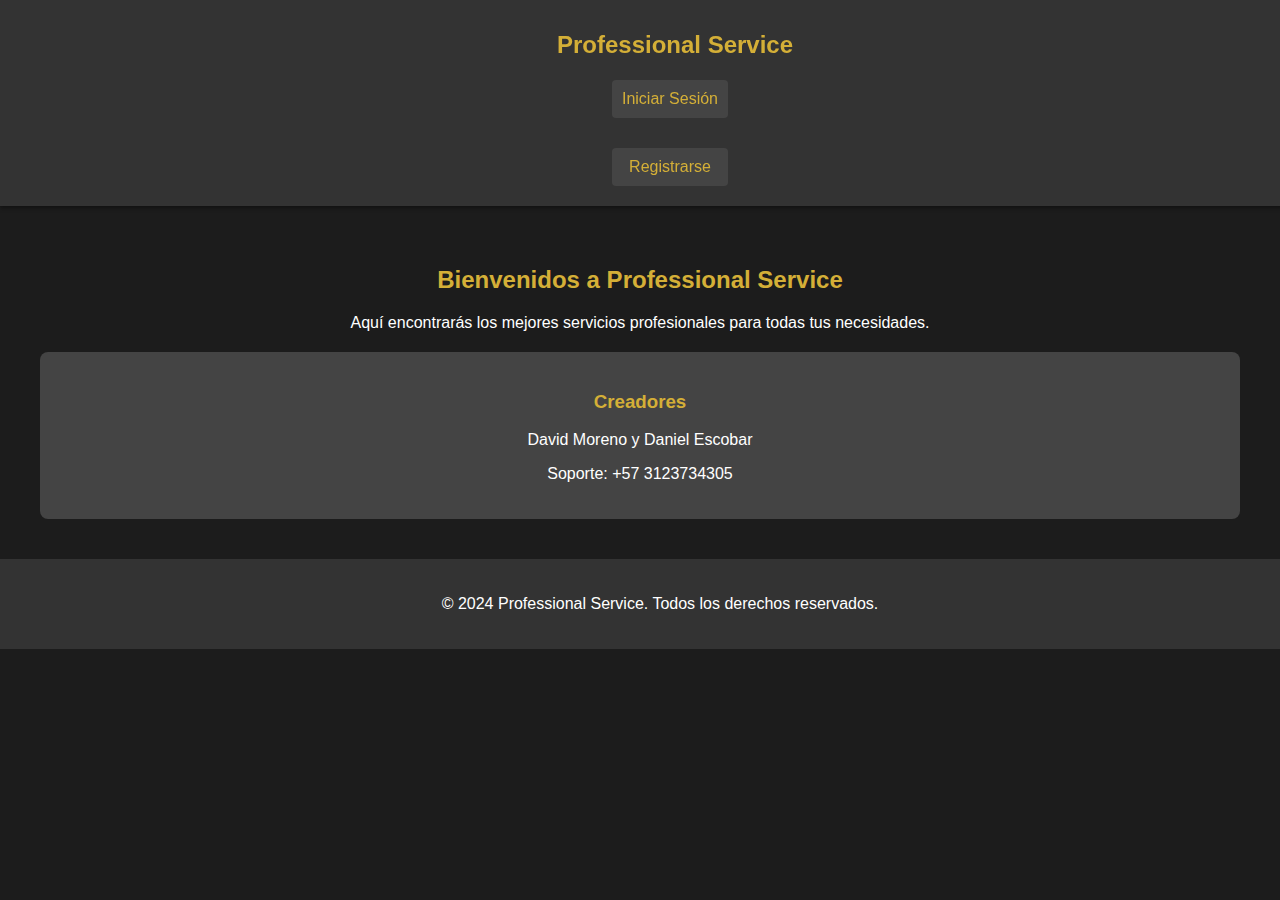
<file: Index.html>
<!DOCTYPE html>
<html lang="es">
<head>
    <meta charset="UTF-8">
    <meta name="viewport" content="width=device-width, initial-scale=1.0">
    <title>Professional Service</title>
    <link rel="stylesheet" href="style.css">
</head>
<body>
    <header>
        <div class="logo">
            
            <h1>Professional Service</h1>
        </div>
        <nav>
            <ul>
                <li><a href="login.html">Iniciar Sesión</a></li>
                <li><a href="register.html">Registrarse</a></li>
            </ul>
        </nav>
    </header>

    <section class="main-content">
        <h2>Bienvenidos a Professional Service</h2>
        <p>Aquí encontrarás los mejores servicios profesionales para todas tus necesidades.</p>
        <div class="info">
            <h3>Creadores</h3>
            <p>David Moreno y Daniel Escobar</p>
            <p>Soporte: +57 3123734305</p>
        </div>
    </section>

    <footer>
        <p>&copy; 2024 Professional Service. Todos los derechos reservados.</p>
    </footer>
</body>
</html>
</file>
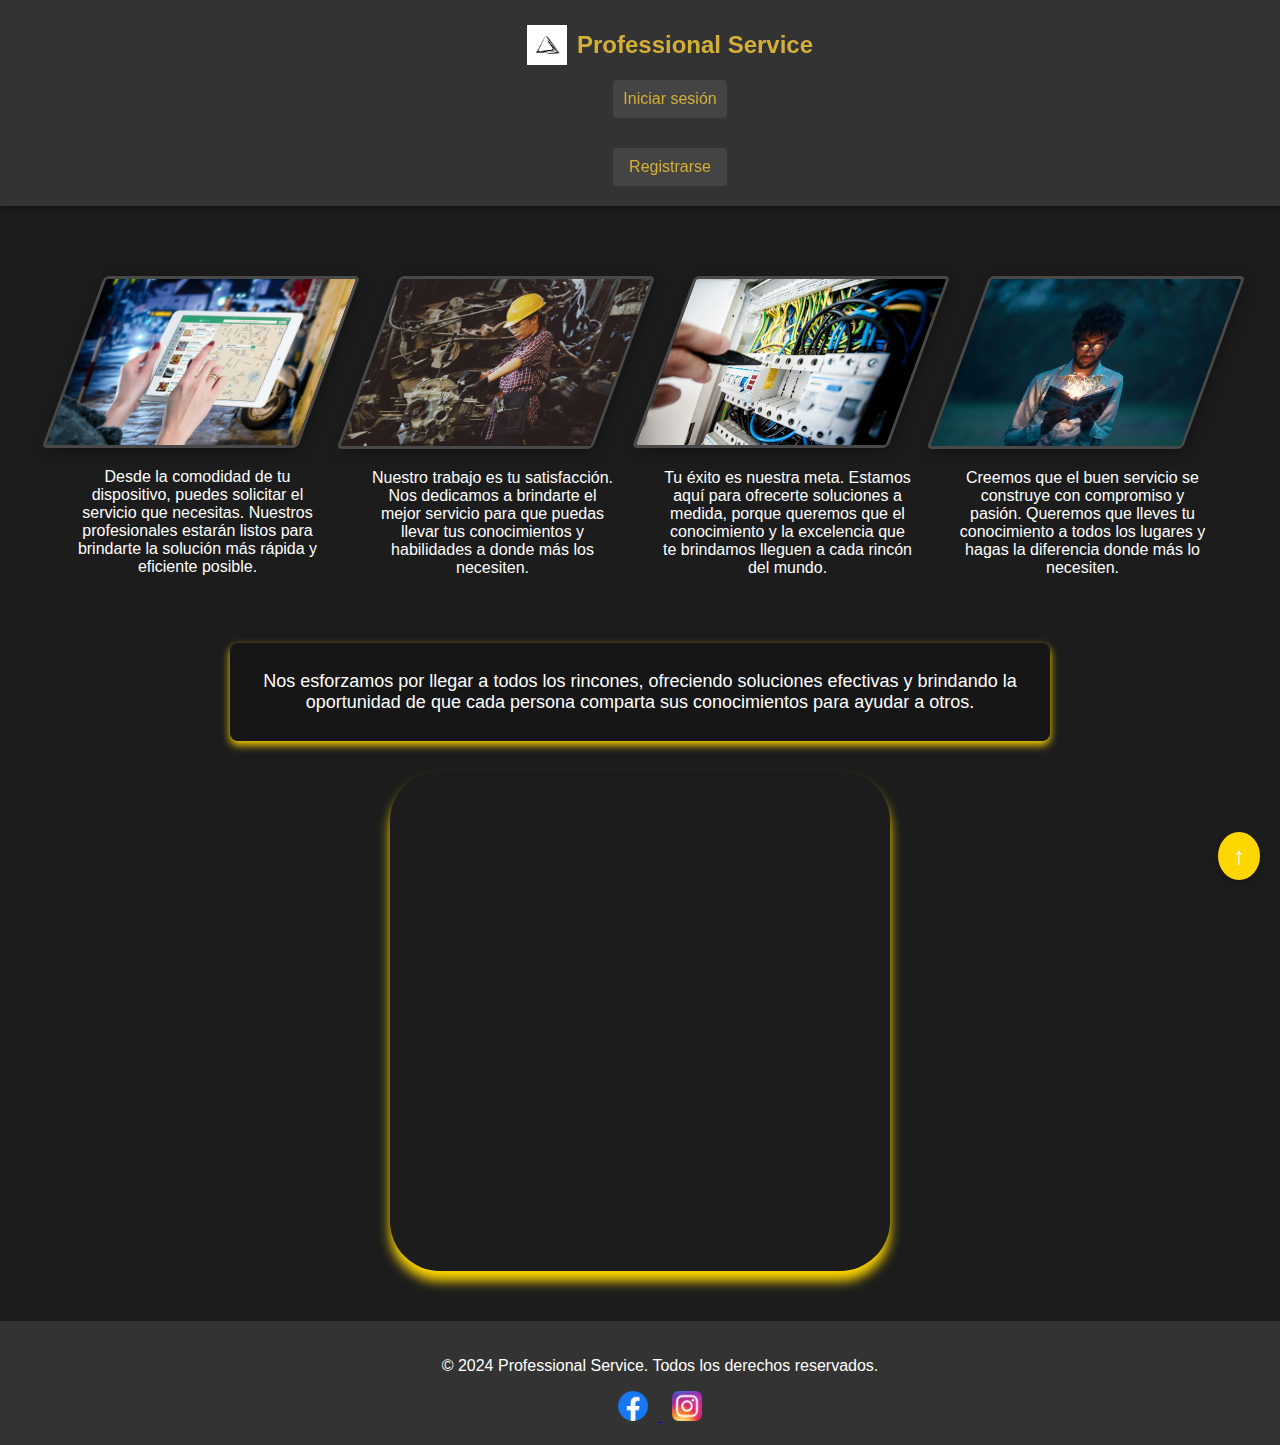
<file: index.html>
<!DOCTYPE html>
<html lang="es">
<head>
    <meta charset="UTF-8">
    <meta name="viewport" content="width=device-width, initial-scale=1.0">
    <title>Professional Service</title>
    <link rel="stylesheet" href="style.css">
</head>
<body>
    <header>
        <div class="logo">
            <img src="Imagenes/Logo.jpeg" alt="Logo" class="logo-img">
            <h1>Professional Service</h1>
        </div>
        <nav>
            <ul>
                <li><a href="login.html">Iniciar sesión</a></li>
                <li><a href="register.html">Registrarse</a></li>
            </ul>
        </nav>
    </header>

    <main class="main-content">
        <section class="gallery">
            <div class="image-container">
                <img src="Imagenes/Solicitud.jpg" alt="Descripción de imagen 1" class="parallelogram-img">
                <p class="image-description">Desde la comodidad de tu dispositivo, puedes solicitar el servicio que necesitas.
                     Nuestros profesionales estarán listos para brindarte la solución más rápida y eficiente posible.
                </p>
            </div>
            <div class="image-container">
                <img src="Imagenes/Mecanica.jpg" alt="Descripción de imagen 2" class="parallelogram-img">
                <p class="image-description">Nuestro trabajo es tu satisfacción. 
                    Nos dedicamos a brindarte el mejor servicio para que puedas 
                    llevar tus conocimientos y habilidades a donde más los necesiten.</p>
            </div>
            <div class="image-container">
                <img src="Imagenes/Electricidad.jpg" alt="Descripción de imagen 3" class="parallelogram-img">
                <p class="image-description">Tu éxito es nuestra meta.
                     Estamos aquí para ofrecerte soluciones a medida, 
                     porque queremos que el conocimiento y la excelencia que te brindamos
                      lleguen a cada rincón del mundo.</p>
            </div>
            <div class="image-container">
                <img src="Imagenes/Conocimiento.jpg" alt="Descripción de imagen 3" class="parallelogram-img">
                <p class="image-description">Creemos que el buen servicio se construye con compromiso y pasión. 
                    Queremos que lleves tu conocimiento a todos los lugares 
                    y hagas la diferencia donde más lo necesiten.</p>
            </div>
        </section>
        <!-- Frase de compromiso -->
<div class="commitment-phrase">
    <p>Nos esforzamos por llegar a todos los rincones, ofreciendo soluciones efectivas y brindando la oportunidad de que cada persona comparta sus conocimientos para ayudar a otros.</p>
</div>

<!-- Contenedor del mapa debajo de la frase -->
<div class="map-container">
    <iframe 
        src="https://www.google.com/maps/embed?pb=!1m18!1m12!1m3!1d3153.288097164859!2d-122.4194155!3d37.7749295!2m3!1f0!2f0!3f0!3m2!1i1024!2i768!4f13.1!3m3!1m2!1s0x8085808b640f2ff5%3A0x4fbc5a32f9f2f4b3!2sSan%20Francisco%2C%20CA%2C%20USA!5e0!3m2!1sen!2sus!4v1630267303835!5m2!1sen!2sus" 
        width="600" 
        height="450" 
        style="border:0;" 
        allowfullscreen="" 
        loading="lazy">
    </iframe>

</div>

<!--<div class="testimonials">
    <h2>Nuestros Clientes Opinan</h2>
    <div class="testimonial-card">
        <p>“Excelente servicio, rápido y confiable. ¡Muy recomendado!”</p>
        <h4>- Juan Pérez</h4>
    </div>
    <div class="testimonial-card">
        <p>“Gracias a esta plataforma, encontré el servicio que necesitaba sin problemas.”</p>
        <h4>- María García</h4>
    </div> -->

</div>

<a href="#" class="back-to-top">↑</a>


    </main>

    <footer>
        <p>© 2024 Professional Service. Todos los derechos reservados.</p>
        <div class="social-icons">
            <a href="https://www.facebook.com/profile.php?id=100009079445041&mibextid=ZbWKwL" target="_blank">
                <img src="Imagenes/Facebook_Logo.png" alt="Facebook">
            </a>
            <a href="https://www.instagram.com/dago_des1/profilecard/?igsh=MWlkMHRtNnI1dGFscA==" target="_blank">
                <img src="Imagenes/Instagram_icon.png" alt="Instagram">
            </a>
        </div>
    </footer>
    

</body>
</html>
</file>
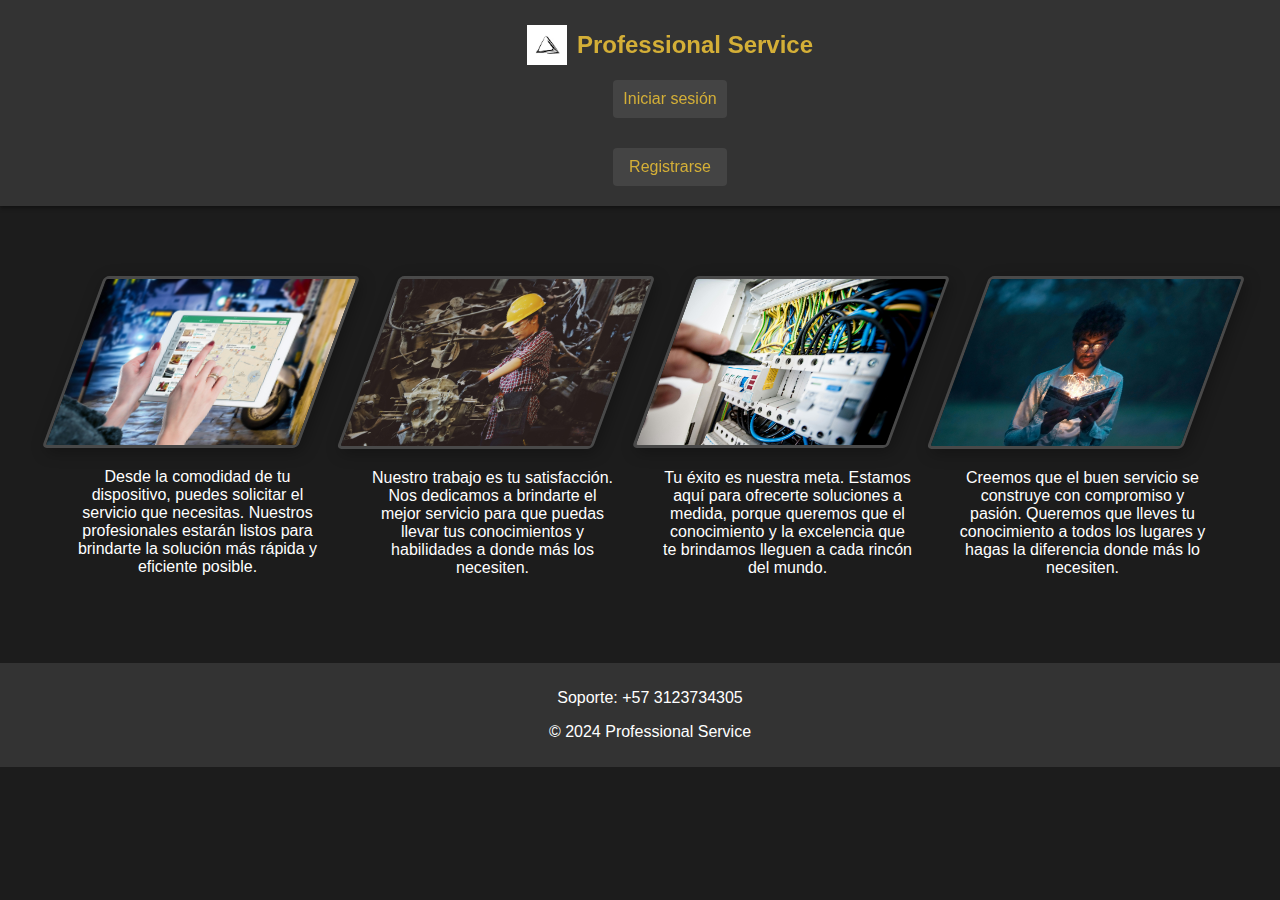
<file: ProfessionalService/Index.html>
<!DOCTYPE html>
<html lang="es">
<head>
    <meta charset="UTF-8">
    <meta name="viewport" content="width=device-width, initial-scale=1.0">
    <title>Professional Service</title>
    <link rel="stylesheet" href="style.css">
</head>
<body>
    <header>
        <div class="logo">
            <img src="Imagenes/Logo.jpeg" alt="Logo" class="logo-img">
            <h1>Professional Service</h1>
        </div>
        <nav>
            <ul>
                <li><a href="login.html">Iniciar sesión</a></li>
                <li><a href="register.html">Registrarse</a></li>
            </ul>
        </nav>
    </header>

    <main class="main-content">
        <section class="gallery">
            <div class="image-container">
                <img src="Imagenes/Solicitud.jpg" alt="Descripción de imagen 1" class="parallelogram-img">
                <p class="image-description">Desde la comodidad de tu dispositivo, puedes solicitar el servicio que necesitas.
                     Nuestros profesionales estarán listos para brindarte la solución más rápida y eficiente posible.
                </p>
            </div>
            <div class="image-container">
                <img src="Imagenes/Mecanica.jpg" alt="Descripción de imagen 2" class="parallelogram-img">
                <p class="image-description">Nuestro trabajo es tu satisfacción. 
                    Nos dedicamos a brindarte el mejor servicio para que puedas 
                    llevar tus conocimientos y habilidades a donde más los necesiten.</p>
            </div>
            <div class="image-container">
                <img src="Imagenes/Electricidad.jpg" alt="Descripción de imagen 3" class="parallelogram-img">
                <p class="image-description">Tu éxito es nuestra meta.
                     Estamos aquí para ofrecerte soluciones a medida, 
                     porque queremos que el conocimiento y la excelencia que te brindamos
                      lleguen a cada rincón del mundo.</p>
            </div>
            <div class="image-container">
                <img src="Imagenes/Conocimiento.jpg" alt="Descripción de imagen 3" class="parallelogram-img">
                <p class="image-description">Creemos que el buen servicio se construye con compromiso y pasión. 
                    Queremos que lleves tu conocimiento a todos los lugares 
                    y hagas la diferencia donde más lo necesiten.</p>
            </div>
        </section>
    </main>

    <footer>
        <p>Soporte: +57 3123734305</p>
        <p>&copy; 2024 Professional Service</p>
    </footer>
</body>
</html>
</file>
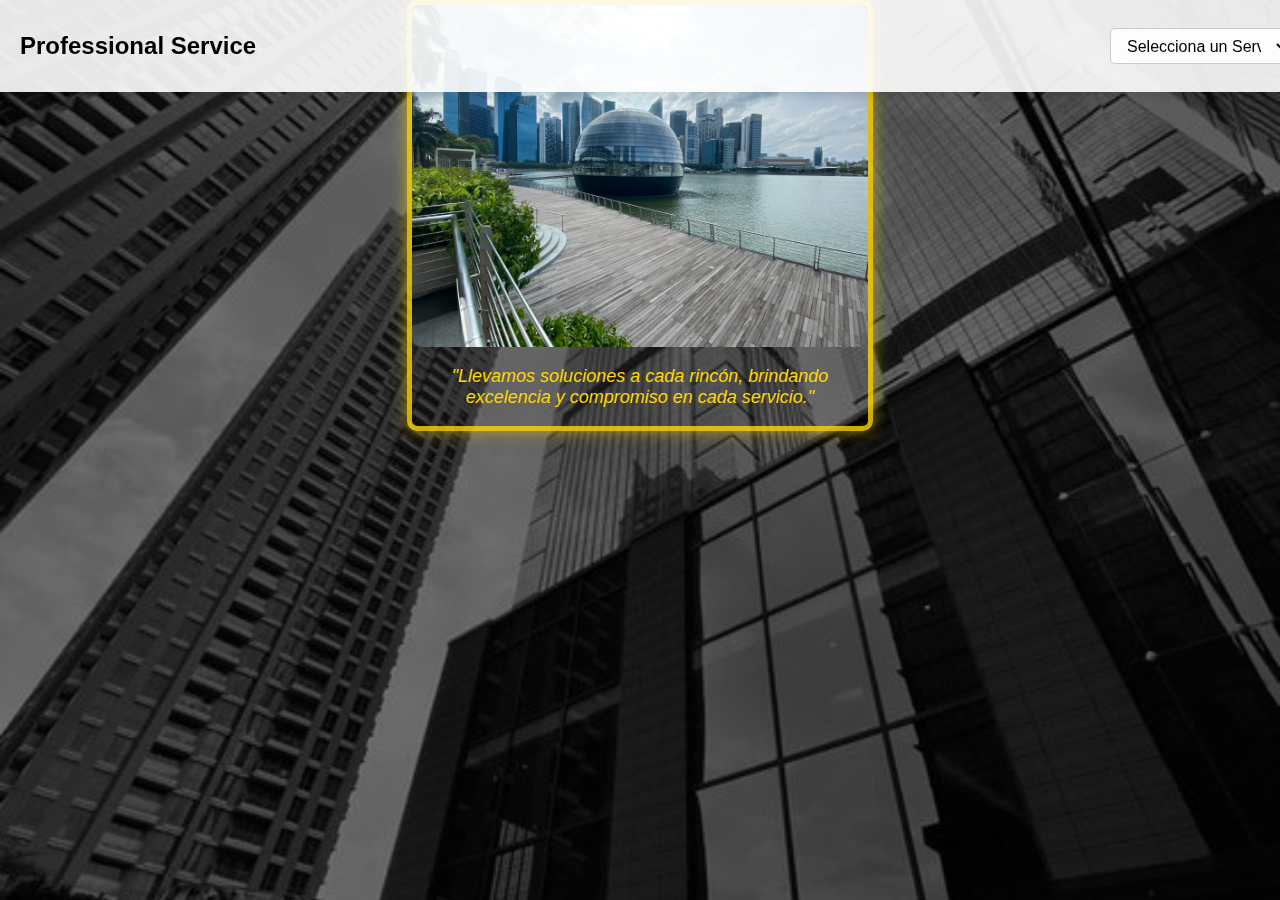
<file: Tip_1/index.html>
<!DOCTYPE html>
<html lang="es">
<head>
    <meta charset="UTF-8">
    <meta name="viewport" content="width=device-width, initial-scale=1.0">
    <title>Professional Service</title>
    <link rel="stylesheet" href="styles.css">
    <link rel="icon" href="images/Logo.jpg" type="image/x-icon">
</head>
<body>
    <header>
        <h1 class="logo">Professional Service</h1>
        <select id="roleSelect">
            <option value="">Selecciona un Servicio</option>
            <option value="plomeria">Plomería</option>
            <option value="carpinteria">Carpintería</option>
            <option value="mecanica">Mecánica</option>
        </select>
    </header>

    <main>
        <div class="video-container">
            <!-- Imagen de portada con enlace al video en YouTube -->
            <a href="https://youtube.com/shorts/xIZwj_pRxpc?feature=shared" target="_blank">
                <img src="images/esclusive.jpg" alt="Video Profesional Service" class="video-thumbnail">
            </a>
            <p class="eslogan">"Llevamos soluciones a cada rincón, brindando excelencia y compromiso en cada servicio."</p>
        </div>
    </main>

    <div id="modal" class="modal">
        <div class="modal-content">
            <span id="closeModal" class="close-button">&times;</span>
            <div id="profileContainer" class="profile-container"></div>
        </div>
    </div>

    <script src="script.js"></script>
</body>
</html>
</file>
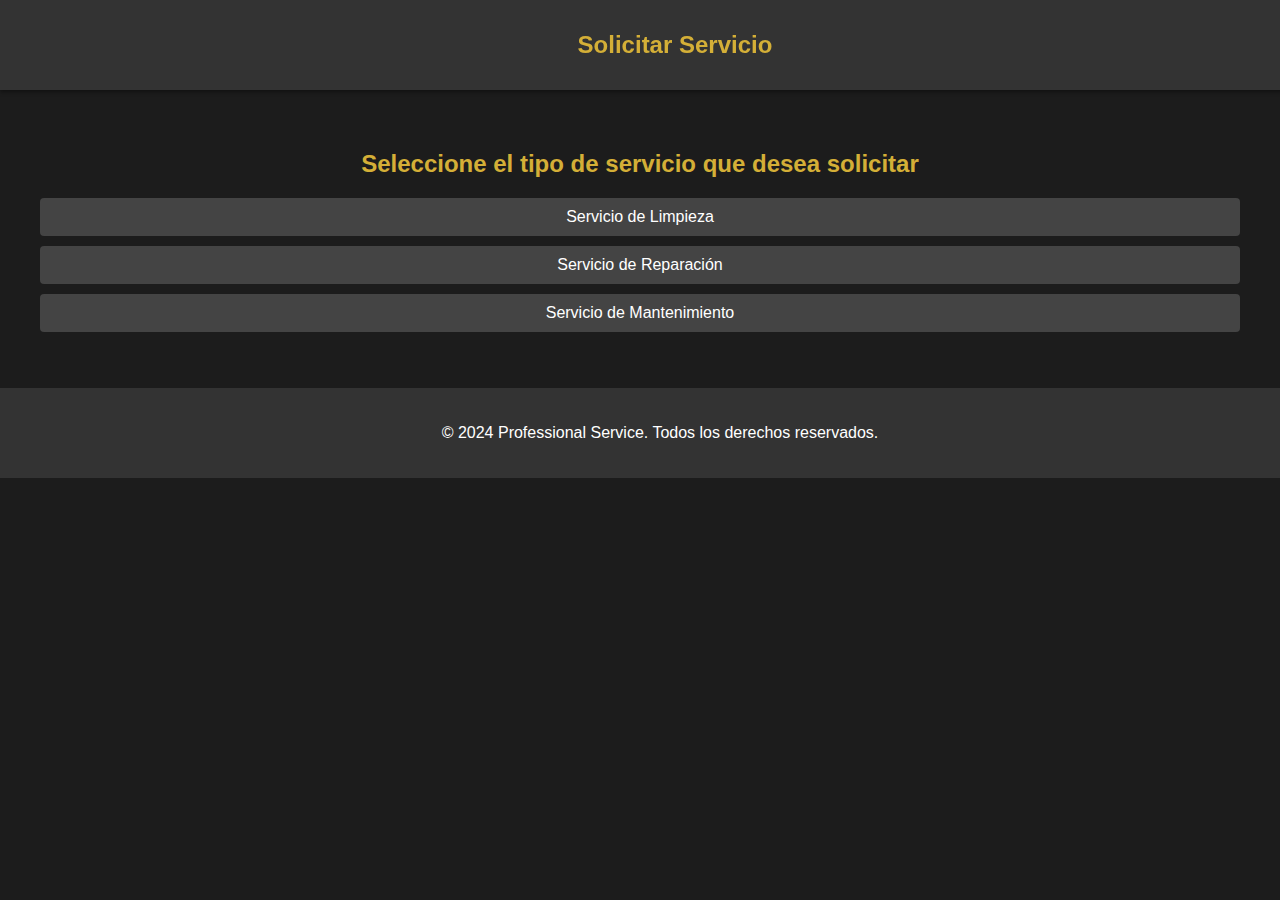
<file: client-services.html>
<!DOCTYPE html>
<html lang="es">
<head>
    <meta charset="UTF-8">
    <meta name="viewport" content="width=device-width, initial-scale=1.0">
    <title>Solicitud de Servicio</title>
    <link rel="stylesheet" href="style.css">
</head>
<body>
    <header>
        <div class="logo">
            <h1>Solicitar Servicio</h1>
        </div>
    </header>

    <section class="main-content">
        <h2>Seleccione el tipo de servicio que desea solicitar</h2>
        <ul>
            <li>Servicio de Limpieza</li>
            <li>Servicio de Reparación</li>
            <li>Servicio de Mantenimiento</li>
        </ul>
    </section>

    <footer>
        <p>&copy; 2024 Professional Service. Todos los derechos reservados.</p>
    </footer>
</body>
</html>
</file>
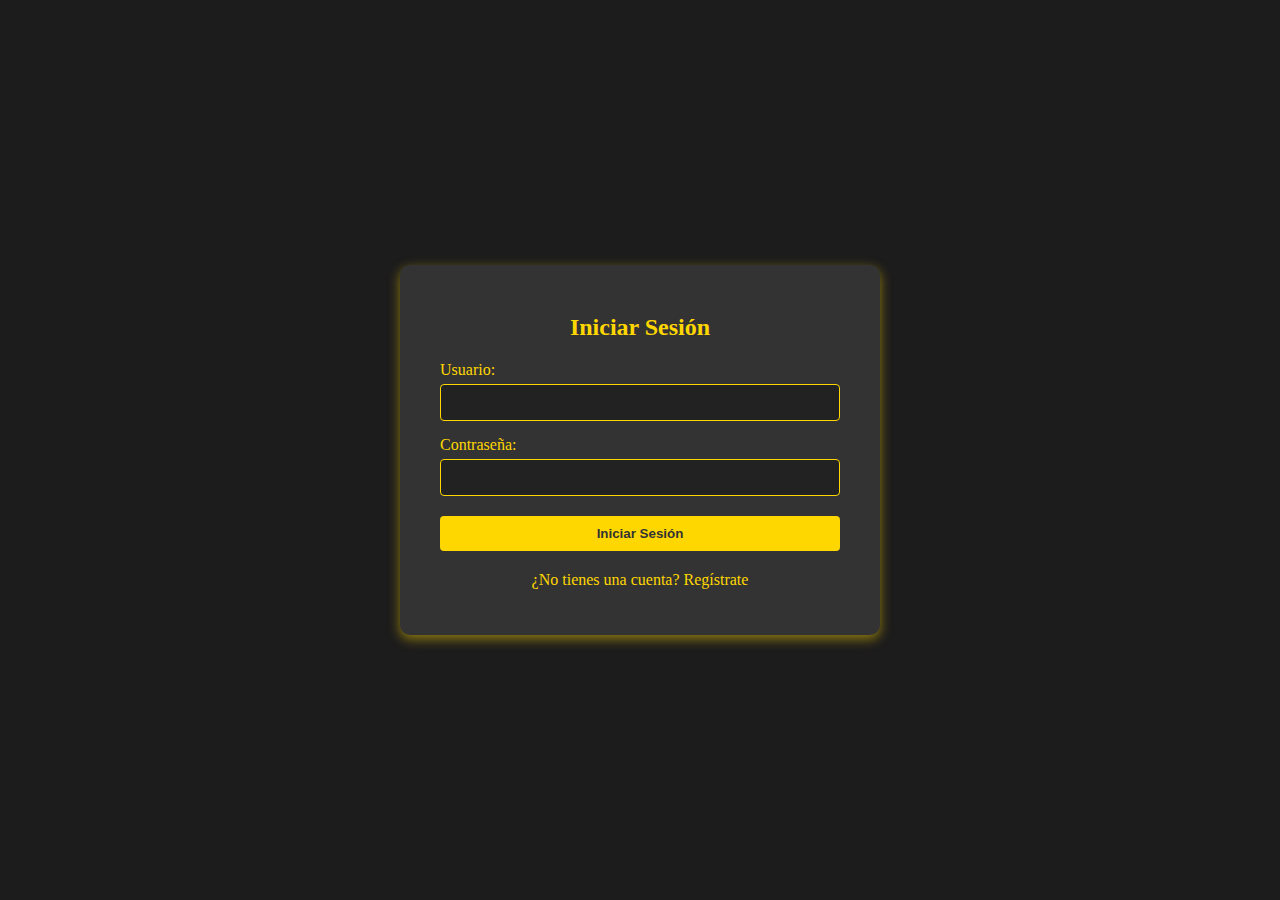
<file: login.html>
<!DOCTYPE html>
<html lang="es">
<head>
    <meta charset="UTF-8">
    <meta name="viewport" content="width=device-width, initial-scale=1.0">
    <title>Iniciar Sesión</title>
</head>
<body style="display: flex; align-items: center; justify-content: center; height: 100vh; margin: 0; background-color: #1c1c1c;">

    <div style="background-color: #333; padding: 30px 40px; border-radius: 10px; box-shadow: 0 4px 12px rgba(255, 215, 0, 0.5); text-align: center; max-width: 400px; width: 100%;">
        <h2 style="margin-bottom: 20px; color: #FFD700;">Iniciar Sesión</h2>
        
        <form id="loginForm" onsubmit="login(event)" style="display: flex; flex-direction: column;">
            <label for="username" style="margin-bottom: 5px; text-align: left; color: #FFD700;">Usuario:</label>
            <input type="text" id="username" required style="padding: 10px; margin-bottom: 15px; border: 1px solid #FFD700; border-radius: 4px; background-color: #222; color: #FFD700;">
            
            <label for="password" style="margin-bottom: 5px; text-align: left; color: #FFD700;">Contraseña:</label>
            <input type="password" id="password" required style="padding: 10px; margin-bottom: 20px; border: 1px solid #FFD700; border-radius: 4px; background-color: #222; color: #FFD700;">
            
            <button type="submit" style="padding: 10px; background-color: #FFD700; color: #333; border: none; border-radius: 4px; cursor: pointer; font-weight: bold;">Iniciar Sesión</button>
        </form>
        
        <p style="margin-top: 20px; color: #FFD700;"><a href="register.html" style="color: #FFD700; text-decoration: none;">¿No tienes una cuenta? Regístrate</a></p>
    </div>
    
    <script>
        function login(event) {
            event.preventDefault();
            const username = document.getElementById('username').value;
            const password = document.getElementById('password').value;
            
            const storedUsername = localStorage.getItem('username');
            const storedPassword = localStorage.getItem('password');

            if (username === storedUsername && password === storedPassword) {
                alert('Inicio de sesión exitoso.');
                window.location.href = 'http://127.0.0.1:5501/Tip_1/index.html';
            } else {
                alert('Usuario o contraseña incorrectos.');
            }
        }
    </script>
</body>
</html>
</file>
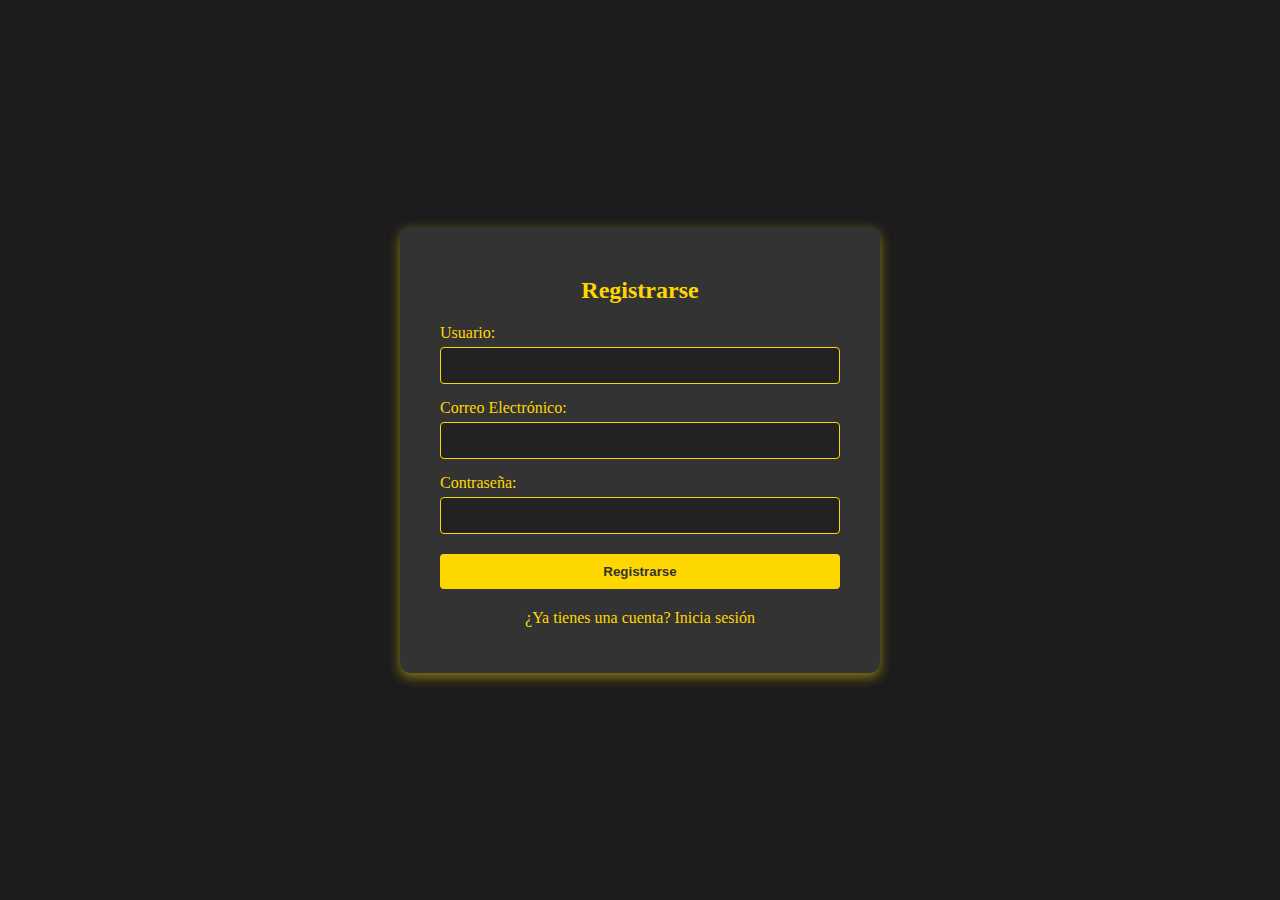
<file: register.html>
<!DOCTYPE html>
<html lang="es">
<head>
    <meta charset="UTF-8">
    <meta name="viewport" content="width=device-width, initial-scale=1.0">
    <title>Registro</title>
</head>
<body style="display: flex; align-items: center; justify-content: center; height: 100vh; margin: 0; background-color: #1c1c1c;">

    <div style="background-color: #333; padding: 30px 40px; border-radius: 10px; box-shadow: 0 4px 12px rgba(255, 215, 0, 0.5); text-align: center; max-width: 400px; width: 100%;">
        <h2 style="margin-bottom: 20px; color: #FFD700;">Registrarse</h2>
        
        <form id="registerForm" onsubmit="register(event)" style="display: flex; flex-direction: column;">
            <label for="username" style="margin-bottom: 5px; text-align: left; color: #FFD700;">Usuario:</label>
            <input type="text" id="username" required style="padding: 10px; margin-bottom: 15px; border: 1px solid #FFD700; border-radius: 4px; background-color: #222; color: #FFD700;">
            
            <label for="email" style="margin-bottom: 5px; text-align: left; color: #FFD700;">Correo Electrónico:</label>
            <input type="email" id="email" required style="padding: 10px; margin-bottom: 15px; border: 1px solid #FFD700; border-radius: 4px; background-color: #222; color: #FFD700;">
            
            <label for="password" style="margin-bottom: 5px; text-align: left; color: #FFD700;">Contraseña:</label>
            <input type="password" id="password" required style="padding: 10px; margin-bottom: 20px; border: 1px solid #FFD700; border-radius: 4px; background-color: #222; color: #FFD700;">
            
            <button type="submit" style="padding: 10px; background-color: #FFD700; color: #333; border: none; border-radius: 4px; cursor: pointer; font-weight: bold;">Registrarse</button>
        </form>
        
        <p style="margin-top: 20px; color: #FFD700;"><a href="login.html" style="color: #FFD700; text-decoration: none;">¿Ya tienes una cuenta? Inicia sesión</a></p>
    </div>

    <script>
        function register(event) {
            event.preventDefault();
            const username = document.getElementById('username').value;
            const email = document.getElementById('email').value;
            const password = document.getElementById('password').value;

            localStorage.setItem('username', username);
            localStorage.setItem('email', email);
            localStorage.setItem('password', password);

            alert('Registro exitoso. Ahora puedes iniciar sesión.');
            window.location.href = 'login.html';
        }
    </script>
</body>
</html>
</file>
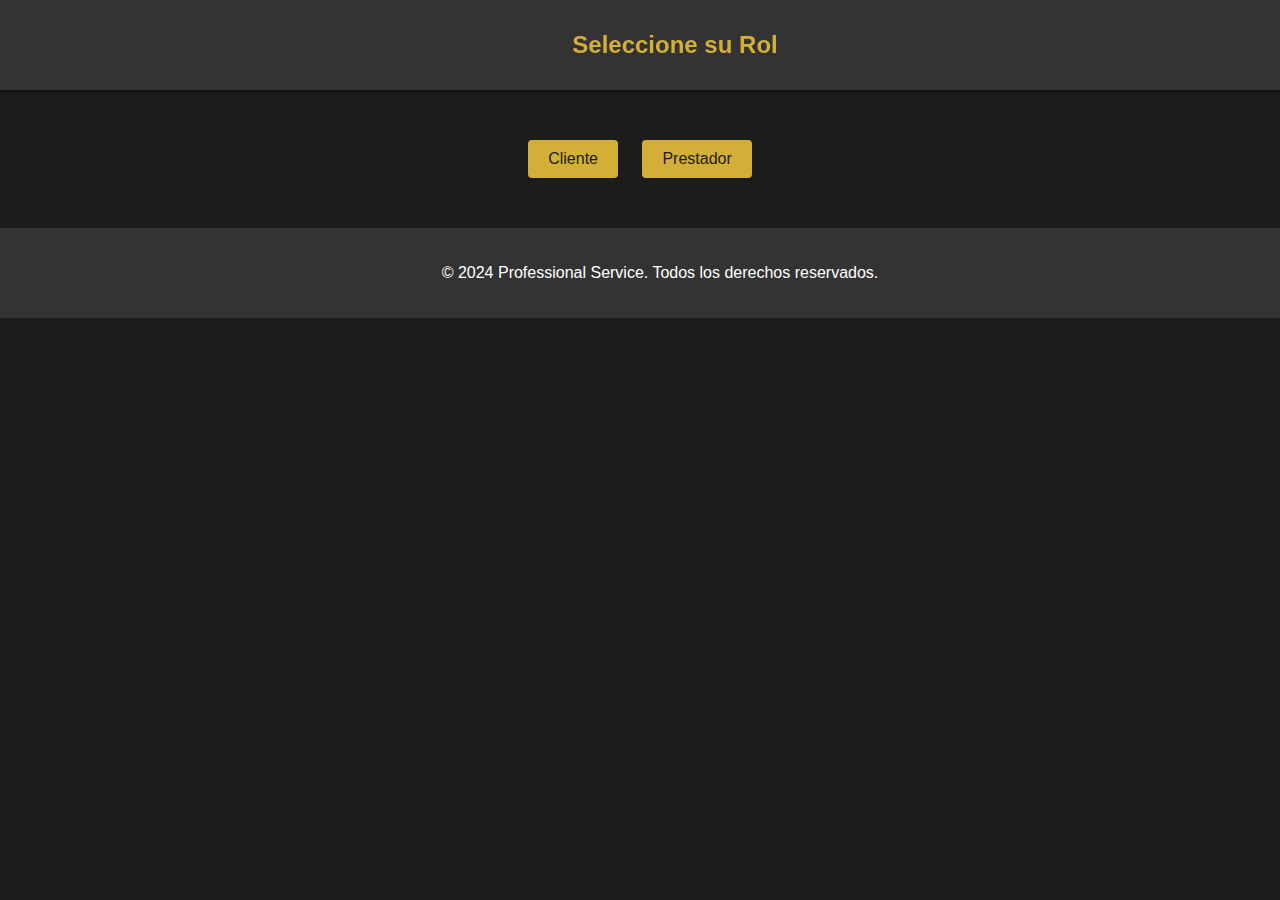
<file: role-selection.html>
<!DOCTYPE html>
<html lang="es">
<head>
    <meta charset="UTF-8">
    <meta name="viewport" content="width=device-width, initial-scale=1.0">
    <title>Selección de Rol</title>
    <link rel="stylesheet" href="style.css">
</head>
<body>
    <header>
        <div class="logo">
            <h1>Seleccione su Rol</h1>
        </div>
    </header>

    <section class="main-content">
        <button onclick="location.href='client-services.html'">Cliente</button>
        <button onclick="location.href='service-provider.html'">Prestador</button>
    </section>

    <footer>
        <p>&copy; 2024 Professional Service. Todos los derechos reservados.</p>
    </footer>
</body>
</html>
</file>
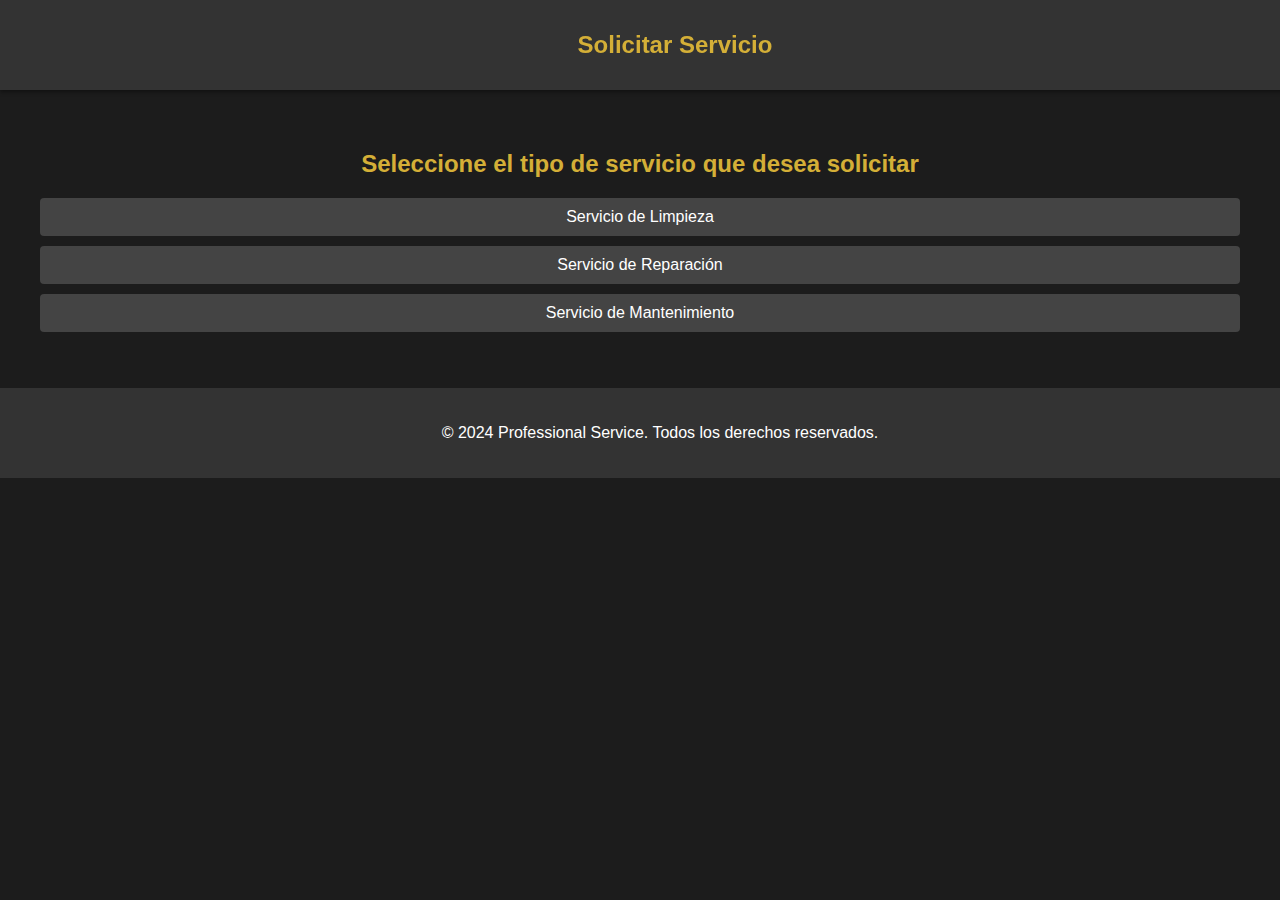
<file: Solicitud-servicio.html>
<!DOCTYPE html>
<html lang="es">
<head>
    <meta charset="UTF-8">
    <meta name="viewport" content="width=device-width, initial-scale=1.0">
    <title>Solicitud de Servicio</title>
    <link rel="stylesheet" href="style.css">
</head>
<body>
    <header>
        <div class="logo">
            <h1>Solicitar Servicio</h1>
        </div>
    </header>

    <section class="main-content">
        <h2>Seleccione el tipo de servicio que desea solicitar</h2>
        <ul>
            <li>Servicio de Limpieza</li>
            <li>Servicio de Reparación</li>
            <li>Servicio de Mantenimiento</li>
            <!-- Agrega más servicios según lo necesites -->
        </ul>
    </section>

    <footer>
        <p>&copy; 2024 Professional Service. Todos los derechos reservados.</p>
    </footer>
</body>
</html>
</file>
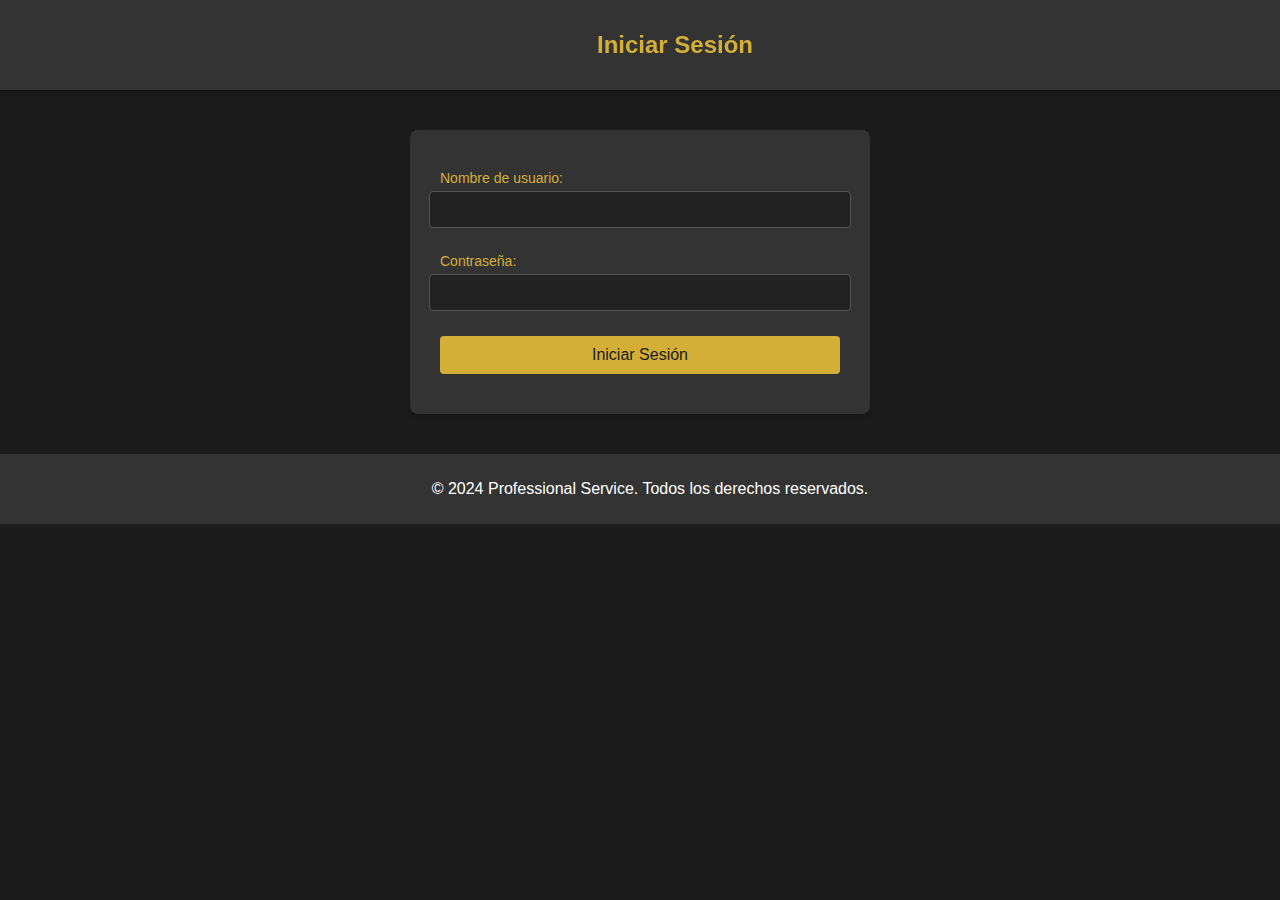
<file: ProfessionalService/login.html>
<!DOCTYPE html>
<html lang="es">
<head>
    <meta charset="UTF-8">
    <meta name="viewport" content="width=device-width, initial-scale=1.0">
    <title>Iniciar Sesión</title>
    <link rel="stylesheet" href="style.css">
</head>
<body>
    <header>
        <div class="logo">
            <h1>Iniciar Sesión</h1>
        </div>
    </header>

    <section class="main-content">
        <form action="role-selection.html" method="post">
            <label for="username">Nombre de usuario:</label>
            <input type="text" id="username" name="username" required>
            
            <label for="password">Contraseña:</label>
            <input type="password" id="password" name="password" required>

            <button type="submit">Iniciar Sesión</button>
        </form>
    </section>

    <footer>
        <p>&copy; 2024 Professional Service. Todos los derechos reservados.</p>
    </footer>
</body>
</html>
</file>
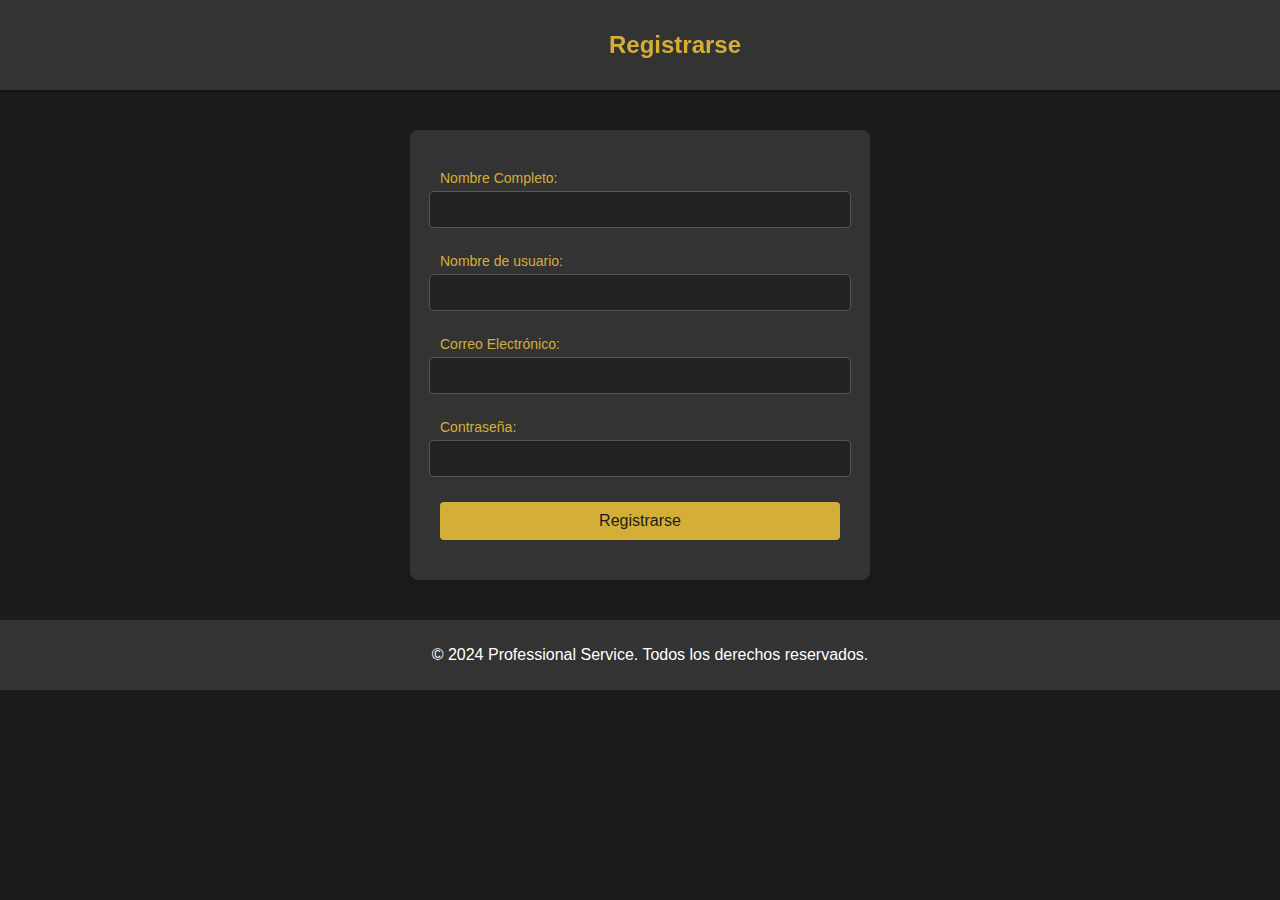
<file: ProfessionalService/register.html>
<!DOCTYPE html>
<html lang="es">
<head>
    <meta charset="UTF-8">
    <meta name="viewport" content="width=device-width, initial-scale=1.0">
    <title>Registrarse</title>
    <link rel="stylesheet" href="style.css">
</head>
<body>
    <header>
        <div class="logo">
            <h1>Registrarse</h1>
        </div>
    </header>

    <section class="main-content">
        <form action="login.html" method="post">
            <label for="name">Nombre Completo:</label>
            <input type="text" id="name" name="name" required>

            <label for="username">Nombre de usuario:</label>
            <input type="text" id="username" name="username" required>
            
            <label for="email">Correo Electrónico:</label>
            <input type="email" id="email" name="email" required>

            <label for="password">Contraseña:</label>
            <input type="password" id="password" name="password" required>

            <button type="submit">Registrarse</button>
        </form>
    </section>

    <footer>
        <p>&copy; 2024 Professional Service. Todos los derechos reservados.</p>
    </footer>
</body>
</html>
</file>
<file: style.css>
/* Estilos generales */
body {
    font-family: Arial, sans-serif;
    margin: 0;
    padding: 0;
    background-color: #1c1c1c;
    color: #fff;
}

/* Estilo del header */
header {
    background-color: #333;
    padding: 15px 30px;
    display: flex;
    justify-content: space-between;
    align-items: center;
    width: 100%;
    position: sticky;
    top: 0;
    z-index: 1000;
    box-shadow: 0 2px 4px rgba(0, 0, 0, 0.4);
}

.logo {
    display: flex;
    align-items: center;
}

.logo h1 {
    color: #d4af37; /* Color dorado */
    font-size: 24px;
    margin-left: 10px;
}

.logo-img {
    width: 40px;
    height: 40px;
}

nav ul {
    list-style-type: none;
    margin: 0;
    padding: 0;
    display: flex;
    gap: 20px;
}

nav ul li {
    display: inline;
}

nav ul li a {
    color: #d4af37;
    text-decoration: none;
    font-size: 16px;
}

nav ul li a:hover {
    color: #fff;
}

/* Estilos de la sección principal */
.main-content {
    padding: 40px;
    text-align: center;
}

.info {
    margin-top: 20px;
    background-color: #444;
    padding: 20px;
    border-radius: 8px;
}

h2, h3 {
    color: #d4af37;
}

/* Estilos de los formularios */
form {
    display: flex;
    flex-direction: column;
    align-items: center;
    background-color: #333;
    padding: 30px;
    border-radius: 8px;
    max-width: 400px;
    margin: 0 auto;
    box-shadow: 0 4px 8px rgba(0, 0, 0, 0.2);
}

form label {
    color: #d4af37;
    font-size: 14px;
    margin-top: 10px;
    align-self: flex-start;
}

form input[type="text"],
form input[type="email"],
form input[type="password"] {
    width: 100%;
    padding: 10px;
    margin-top: 5px;
    margin-bottom: 15px;
    border: 1px solid #555;
    border-radius: 4px;
    background-color: #222;
    color: #fff;
}

form button {
    background-color: #d4af37;
    color: #1c1c1c;
    padding: 10px 20px;
    border: none;
    border-radius: 4px;
    font-size: 16px;
    cursor: pointer;
    margin-top: 10px;
    width: 100%;
}

form button:hover {
    background-color: #b08b2f;
}

/* Botones de selección de rol */
button {
    background-color: rgb(212, 175, 55);
    color: #1c1c1c;
    padding: 10px 20px;
    border: none;
    border-radius: 4px;
    font-size: 16px;
    cursor: pointer;
    margin: 10px;
}

button:hover {
    background-color: #b08b2f;
}

/* Lista de servicios */
ul {
    list-style-type: none;
    padding: 0;
}

ul li {
    background-color: #444;
    padding: 10px;
    margin: 10px 0;
    border-radius: 4px;
}

/* Estilos del footer */
footer {
    background-color: #333;
    padding: 10px;
    text-align: center;
    color: #fff;
    width: 100%;
}
/* Estilos para pantallas grandes (escritorio) */
.gallery {
    display: flex;
    justify-content: space-around;
    padding: 20px;
    gap: 20px;
}

.image-container {
    width: 250px; /* Tamaño máximo de contenedor de imagen en escritorio */
    margin: 10px;
}

.parallelogram-img {
    width: 100%; /* La imagen ocupará el ancho completo del contenedor */
    transform: skew(-20deg);
    border: 3px solid rgba(255, 255, 255, 0.2);
    box-shadow: 4px 4px 15px rgba(0, 0, 0, 0.3);
    border-radius: 5px;
}

/* Ajustes para pantallas pequeñas */
@media (max-width: 600px) {
    .gallery {
        flex-direction: column;
        align-items: center;
        padding: 10px;
    }

    .image-container {
        width: 70%; /* Reduce el tamaño del contenedor de imagen en móviles */
        margin: 10px 0;
    }

    .parallelogram-img {
        width: 100%;
        transform: skew(0deg);
        border-radius: 8px;
    }

    .image-description {
        font-size: 14px;
        text-align: left;
        padding-left: 10px;
        transform: none;
    }
}

    /* Ajustes de cabecera */
    header {
        flex-direction: column;
        align-items: center;
    }

    .logo h1 {
        font-size: 24px;
    }

    nav ul {
        flex-direction: column;
        text-align: center;
        padding: 0;
    }

    nav ul li {
        margin: 5px 0;
    }

/* Estilos para el contenedor del mapa */
.map-container {
    display: flex;
    justify-content: center; /* Centra el mapa horizontalmente */
    margin-top: 20px; /* Espacio entre las imágenes y el mapa */
    padding: 10px;
}

.map-container iframe {
    width: 100%; /* Hace que el mapa ocupe el ancho disponible */
    max-width: 500px; /* Ajusta el ancho máximo del mapa */
    height: 500px; /* Altura del mapa */
    border-radius: 50px; /* Bordes redondeados para dar estilo */
    box-shadow: 0 10px 12px rgba(255, 215, 0); /* Sombra para darle profundidad */
    border: 4px solid rgb(255, 215, 0); /* Agrega un borde dorado de 3px */
}

/* Estilo para la frase de compromiso */
.commitment-phrase {
    text-align: center;
    font-size: 18px;
    color: white;
    margin: 20px auto;
    padding: 10px;
    max-width: 800px;
    background-color: rgba(0, 0, 0, 0.197); /* Fondo oscuro semitransparente */
    border-radius: 8px;
    box-shadow: 0 4px 8px rgb(255, 215, 0);
}

.testimonials {
    text-align: center;
    margin: 40px auto;
    max-width: 800px;
}
.testimonial-card {
    background-color: rgba(255, 215, 0, 0.1);
    border: 1px solid gold;
    padding: 20px;
    margin: 20px 0;
    border-radius: 8px;
    box-shadow: 0px 4px 8px rgba(0, 0, 0, 0.1);
}

footer {
    text-align: center;
    background-color: #333;
    color: white;
    padding: 20px;
}
.social-icons img {
    width: 30px;
    margin: 0 10px;
    transition: transform 0.3s;
}
.social-icons img:hover {
    transform: scale(1.1);
}

.back-to-top {
    position: fixed;
    bottom: 20px;
    right: 20px;
    background-color: gold;
    color: white;
    padding: 10px 15px;
    border-radius: 50%;
    text-align: center;
    text-decoration: none;
    font-size: 24px;
    box-shadow: 0px 4px 8px rgba(0, 0, 0, 0.2);
    transition: background-color 0.3s;
}
.back-to-top:hover {
    background-color: #d4af37;
}

.auth-page {
    display: flex;
    align-items: center;
    justify-content: center;
    height: 100vh;
}

.form-container {
    background-color: #1e1e1e;
    color: white;
    padding: 40px;
    border-radius: 8px;
    box-shadow: 0px 4px 10px rgba(0, 0, 0, 0.3);
    max-width: 400px;
    width: 100%;
    text-align: center;
    margin: 20px;
}

/* Titles and Labels */
.form-container h2 {
    color: gold;
    margin-bottom: 20px;
}

.form-container label {
    display: block;
    margin: 10px 0 5px;
    color: #ccc;
    text-align: left;
}

/* Input Fields */
.form-container input[type="text"],
.form-container input[type="email"],
.form-container input[type="password"] {
    width: 100%;
    padding: 10px;
    margin-bottom: 15px;
    border-radius: 5px;
    border: 1px solid #666;
    background-color: #333;
    color: #fff;
}

.form-container input:focus {
    outline: none;
    border-color: gold;
}

/* Buttons */
.btn-primary {
    width: 100%;
    padding: 12px;
    border-radius: 5px;
    border: none;
    background-color: gold;
    color: #333;
    font-size: 16px;
    font-weight: bold;
    cursor: pointer;
    transition: background-color 0.3s;
}

.btn-primary:hover {
    background-color: #e5c100;
}

/* Links for Registration/Login */
.register-link, .login-link {
    margin-top: 20px;
    color: #ccc;
}

.register-link a, .login-link a {
    color: gold;
    text-decoration: none;
    font-weight: bold;
}

.register-link a:hover, .login-link a:hover {
    text-decoration: underline;
}
</file>
<file: ProfessionalService/style.css>
/* Estilos generales */
body {
    font-family: Arial, sans-serif;
    margin: 0;
    padding: 0;
    background-color: #1c1c1c;
    color: #fff;
}

/* Estilo del header */
header {
    background-color: #333;
    padding: 15px 30px;
    display: flex;
    justify-content: space-between;
    align-items: center;
    width: 100%;
    position: sticky;
    top: 0;
    z-index: 1000;
    box-shadow: 0 2px 4px rgba(0, 0, 0, 0.4);
}

.logo {
    display: flex;
    align-items: center;
}

.logo h1 {
    color: #d4af37; /* Color dorado */
    font-size: 24px;
    margin-left: 10px;
}

.logo-img {
    width: 40px;
    height: 40px;
}

nav ul {
    list-style-type: none;
    margin: 0;
    padding: 0;
    display: flex;
    gap: 20px;
}

nav ul li {
    display: inline;
}

nav ul li a {
    color: #d4af37;
    text-decoration: none;
    font-size: 16px;
}

nav ul li a:hover {
    color: #fff;
}

/* Estilos de la sección principal */
.main-content {
    padding: 40px;
    text-align: center;
}

.info {
    margin-top: 20px;
    background-color: #444;
    padding: 20px;
    border-radius: 8px;
}

h2, h3 {
    color: #d4af37;
}

/* Estilos de los formularios */
form {
    display: flex;
    flex-direction: column;
    align-items: center;
    background-color: #333;
    padding: 30px;
    border-radius: 8px;
    max-width: 400px;
    margin: 0 auto;
    box-shadow: 0 4px 8px rgba(0, 0, 0, 0.2);
}

form label {
    color: #d4af37;
    font-size: 14px;
    margin-top: 10px;
    align-self: flex-start;
}

form input[type="text"],
form input[type="email"],
form input[type="password"] {
    width: 100%;
    padding: 10px;
    margin-top: 5px;
    margin-bottom: 15px;
    border: 1px solid #555;
    border-radius: 4px;
    background-color: #222;
    color: #fff;
}

form button {
    background-color: #d4af37;
    color: #1c1c1c;
    padding: 10px 20px;
    border: none;
    border-radius: 4px;
    font-size: 16px;
    cursor: pointer;
    margin-top: 10px;
    width: 100%;
}

form button:hover {
    background-color: #b08b2f;
}

/* Botones de selección de rol */
button {
    background-color: rgb(212, 175, 55);
    color: #1c1c1c;
    padding: 10px 20px;
    border: none;
    border-radius: 4px;
    font-size: 16px;
    cursor: pointer;
    margin: 10px;
}

button:hover {
    background-color: #b08b2f;
}

/* Lista de servicios */
ul {
    list-style-type: none;
    padding: 0;
}

ul li {
    background-color: #444;
    padding: 10px;
    margin: 10px 0;
    border-radius: 4px;
}

/* Estilos del footer */
footer {
    background-color: #333;
    padding: 10px;
    text-align: center;
    color: #fff;
    width: 100%;
}
/* Estilos para pantallas grandes (escritorio) */
.gallery {
    display: flex;
    justify-content: space-around;
    padding: 20px;
    gap: 20px;
}

.image-container {
    width: 250px; /* Tamaño máximo de contenedor de imagen en escritorio */
    margin: 10px;
}

.parallelogram-img {
    width: 100%; /* La imagen ocupará el ancho completo del contenedor */
    transform: skew(-20deg);
    border: 3px solid rgba(255, 255, 255, 0.2);
    box-shadow: 4px 4px 15px rgba(0, 0, 0, 0.3);
    border-radius: 5px;
}

/* Ajustes para pantallas pequeñas */
@media (max-width: 600px) {
    .gallery {
        flex-direction: column;
        align-items: center;
        padding: 10px;
    }

    .image-container {
        width: 70%; /* Reduce el tamaño del contenedor de imagen en móviles */
        margin: 10px 0;
    }

    .parallelogram-img {
        width: 100%;
        transform: skew(0deg);
        border-radius: 8px;
    }

    .image-description {
        font-size: 14px;
        text-align: left;
        padding-left: 10px;
        transform: none;
    }
}

    /* Ajustes de cabecera */
    header {
        flex-direction: column;
        align-items: center;
    }

    .logo h1 {
        font-size: 24px;
    }

    nav ul {
        flex-direction: column;
        text-align: center;
        padding: 0;
    }

    nav ul li {
        margin: 5px 0;
    }
</file>
<file: Tip_1/styles.css>
body {
    font-family: Arial, sans-serif;
    display: flex;
    flex-direction: column;
    align-items: center;
    min-height: 100vh;
    margin: 0;
    background-image: url('images/edificioss.jpg');
    background-size: cover;
    background-position: center;
    background-attachment: fixed;
    position: relative;
}

body::before {
    content: "";
    position: absolute;
    top: 0;
    left: 0;
    right: 0;
    bottom: 0;
    background-color: rgba(0, 0, 0, 0.5); 
    z-index: -1; 
}

h1 {
    margin-top: 20px;
    text-align: center;
    font-size: 2em;
    color: #fff; 
}
header {
    width: 100%;
    display: flex;
    justify-content: flex-start; 
    align-items: center;
    padding: 8px 20px; 
    background-color: rgba(255, 255, 255, 0.9); 
    box-shadow: 0 4px 8px rgba(0, 0, 0, 0.1);
    position: fixed;
    top: 0;
    left: 0;
    z-index: 1000;
    overflow: hidden; 
}
header h1 {
    font-size: 1.5em; 
    margin: 0;
    color: black;
    flex-grow: 1; 
    text-align: left; 
}
header select {
    padding: 6px 12px; 
    font-size: 1em; 
    background-color: rgba(255, 255, 255, 0.9);
    border: 2px solid #d3d3d3; 
    border-radius: 5px;
    width: 180px; 
    height: 36px; 
    box-sizing: border-box;
    margin-right: 10px; 
}
header select:focus {
    border-color: #ff9800;
    outline: none; 
}

select {
    margin: 20px 0;
    padding: 10px;
    font-size: 1em;
}

.modal {
    display: none;
    position: fixed;
    top: 0;
    left: 0;
    width: 100%;
    height: 100%;
    background-color: rgba(0, 0, 0, 0.5);
    justify-content: center;
    align-items: center;
    z-index: 1000;
}

.modal-content {
    background-color: #fff;
    padding: 20px;
    border-radius: 8px;
    width: 90%;
    max-width: 800px;
    position: relative;
    overflow-y: auto;
    max-height: 80vh;
    display: flex;
    flex-direction: column;
}

.close-button {
    position: absolute;
    top: 10px;
    right: 10px;
    font-size: 24px;
    cursor: pointer;
}

.profile-container {
    display: grid;
    grid-template-columns: repeat(auto-fit, minmax(200px, 1fr));
    gap: 20px;
    padding: 20px;
    max-height: 60vh;
    overflow-y: auto;
}

.profile-card {
    background-color: #fff;
    border-radius: 10px;
    box-shadow: 0 4px 8px rgba(0, 0, 0, 0.1);
    overflow: hidden;
    text-align: center;
    cursor: pointer;
    display: flex;
    flex-direction: column;
    transition: transform 0.2s ease-in-out; 
}

.profile-card:hover {
    animation: bounce 0.5s ease;
}

.profile-img {
    width: 100%;
    height: 150px;
    object-fit: cover;
}

.profile-card h2 {
    margin: 10px 0;
    color: #333;
}

.profile-card p {
    padding: 0 15px;
    font-size: 0.9em;
    color: #666;
}

.skills {
    padding: 15px;
}

.skill {
    margin-bottom: 10px;
}

.skill span {
    font-size: 0.85em;
    color: #333;
    display: block;
    margin-bottom: 5px;
}

.progress {
    background-color: #ddd;
    border-radius: 5px;
    overflow: hidden;
    height: 8px;
}

.progress-bar {
    height: 8px;
    background-color: #ff9800;
    width: 0;
    transition: width 0.5s ease;
}

@keyframes bounce {
    0% {
        transform: translateY(0);
    }
    25% {
        transform: translateY(-10px);
    }
    50% {
        transform: translateY(0);
    }
    75% {
        transform: translateY(-5px);
    }
    100% {
        transform: translateY(0);
    }
}
@media (max-width: 768px) {
    h1 {
        font-size: 1.5em;
    }

    .modal-content {
        width: 95%;
    }

    .profile-card p {
        font-size: 0.8em;
    }
}

@media (max-width: 480px) {
    header {
        flex-direction: column;
        align-items: center;
    }

    header h1 {
        font-size: 1.5em;
        margin-bottom: 10px;
    }

    header select {
        width: 90%;
        max-width: none;
        margin-left: 0;
    }

    .profile-img {
        height: 120px;
    }

    .profile-card h2 {
        font-size: 1em;
    }

    .close-button {
        font-size: 20px;
    }
}
.profile-card {
    background-color: #fff;
    border-radius: 10px;
    box-shadow: 0 4px 8px rgba(0, 0, 0, 0.1);
    overflow: hidden;
    text-align: center;
    cursor: pointer;
    display: flex;
    flex-direction: column;
    transition: transform 0.2s ease-in-out;
    border: 5px solid #d3d3d3; 
}

.profile-card:hover {
    animation: bounce 0.5s ease;
}
header .logo {
    width: 50px; 
    height: auto; 
    margin-right: 20px; 
}
header {
    width: 100%;
    display: flex;
    justify-content: flex-start; 
    align-items: center;
    padding: 8px 20px;
    background-color: rgba(255, 255, 255, 0.9);
    box-shadow: 0 4px 8px rgba(0, 0, 0, 0.1);
    position: fixed;
    top: 0;
    left: 0;
    z-index: 1000;
}
header h1 {
    font-size: 1.5em;
    margin: 0;
    color: black;
    flex-grow: 1; 
    text-align: left;
}
header select {
    padding: 6px 12px;
    font-size: 1em;
    background-color: rgba(255, 255, 255, 0.9);
    border: 1px solid #ccc;
    border-radius: 5px;
    width: 180px;
    height: 36px;
    box-sizing: border-box;
    margin-right: 10px;
}

.video-container {
    position: relative;
    width: 80%;
    max-width: 560px;
    margin: 0 auto;
    border: 5px solid rgba(255, 215, 0, 0.8); /* Dorado difuminado */
    border-radius: 10px;
    box-shadow: 0px 0px 15px rgba(255, 215, 0, 0.6);
    overflow: hidden;
    text-align: center;
}

.video-thumbnail {
    width: 100%;
    border-radius: 10px;
    cursor: pointer;
}

.eslogan {
    font-size: 18px;
    font-style: italic;
    margin-top: 15px;
    color: #FFD700;
}
</file>
